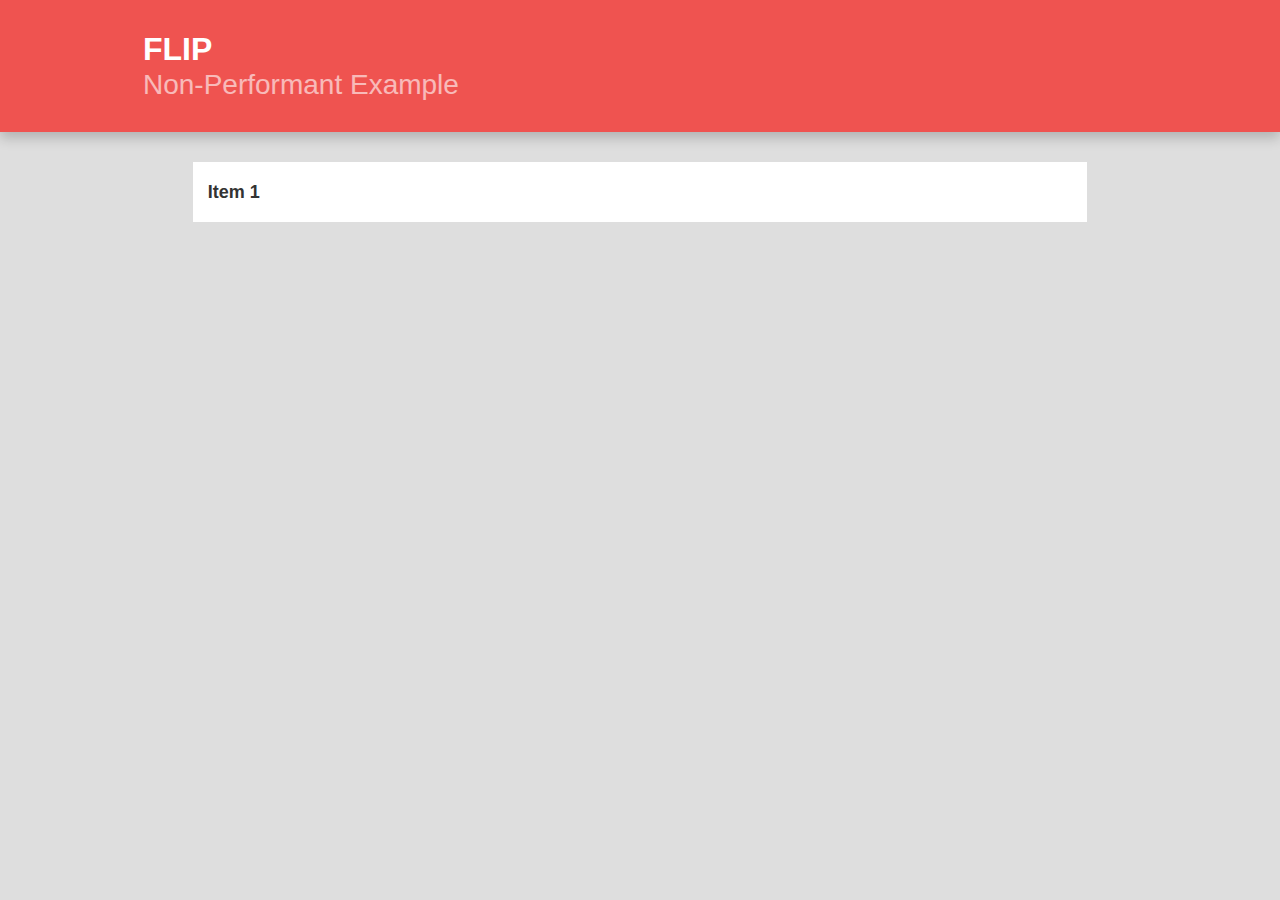
<file: non-performant/index.html>
<!DOCTYPE html>
<html lang="en-us">
  <head>
    <title>FLIP - Non-Performant Example</title>
    <meta charset="utf-8">
    <meta name="viewport" content="width=device-width,initial-scale=1">

    <link href="expand.css" rel="stylesheet" />
    <style>
      html,
      body {
        position: relative;
        height: 100%;
        color: #333;
        background-color: #dedede;
      }

      * {
        margin: 0;
        padding: 0;
        font-family: "Helvetica Neue", Helvetica, Arial, sans-serif;
        font-size: 16px;
        font-weight: 400;
        line-height: 22px;
        color: inherit;;
        box-sizing: border-box;
      }

      ul li { list-style: none; }

      h1 {
        font-size: 32px;
        font-weight: 600;
        line-height: 38px;
      }

      h2 {
        font-size: 28px;
        line-height: 34px;
        opacity: 0.6;
      }

      p { margin-bottom: 15px; }

      .container {
        margin: 0 auto;
        padding: 0 15px;
        width: 100%;
        max-width: 1024px;
      }

      header {
        margin-bottom: 30px;
        padding: 30px 0;
        color: #fff;
        box-shadow: 0 6px 12px rgba(0, 0, 0, 0.2);
        background-color: #ef5350;
      }
    </style>
  </head>
  <body>
    <header>
      <div class="container">
        <h1>FLIP</h1>
        <h2>Non-Performant Example</h2>
      </div>
    </header>

    <div class="container">
      <div class="expand" data-list>
        <div class="item" data-list-item>
          <div class="item-inner" data-list-item-inner>
            <div class="item-title" data-list-item-title>Item 1</div>
            <div class="item-description" data-list-item-description>
              <p>
                Lorem ipsum dolor sit amet, consectetuer adipiscing elit. Aenean commodo ligula eget dolor. Aenean massa. Cum sociis natoque penatibus et magnis dis parturient montes, nascetur ridiculus mus. Donec quam felis, ultricies nec, pellentesque eu, pretium quis, sem. Nulla consequat massa quis enim. Donec pede justo, fringilla vel, aliquet nec, vulputate eget, arcu. In enim justo, rhoncus ut, imperdiet a, venenatis vitae, justo. Nullam dictum felis eu pede mollis pretium.
              </p>
              <p>
                Integer tincidunt. Cras dapibus. Vivamus elementum semper nisi. Aenean vulputate eleifend tellus. Aenean leo ligula, porttitor eu, consequat vitae, eleifend ac, enim. Aliquam lorem ante, dapibus in, viverra quis, feugiat a, tellus. Phasellus viverra nulla ut metus varius laoreet. Quisque rutrum. Aenean imperdiet. Etiam ultricies nisi vel augue. Curabitur ullamcorper ultricies nisi. Nam eget dui. Etiam rhoncus. Maecenas tempus, tellus eget condimentum rhoncus, sem quam semper libero, sit amet adipiscing sem neque sed ipsum. Nam quam nunc, blandit vel, luctus pulvinar, hendrerit id, lorem. Maecenas nec odio et ante tincidunt tempus. Donec vitae sapien ut libero venenatis faucibus. Nullam quis ante. Etiam sit amet orci eget eros faucibus tincidunt. Duis leo. Sed fringilla mauris sit amet nibh. Donec sodales sagittis magna. Sed consequat, leo eget bibendum sodales, augue velit cursus nunc.
              </p>
              <p>
                Quis gravida magna mi a libero. Fusce vulputate eleifend sapien. Vestibulum purus quam, scelerisque ut, mollis sed, nonummy id, metus. Nullam accumsan lorem in dui. Cras ultricies mi eu turpis hendrerit fringilla. Vestibulum ante ipsum primis in faucibus orci luctus et ultrices posuere cubilia Curae; In ac dui quis mi consectetuer lacinia. Nam pretium turpis et arcu. Duis arcu tortor, suscipit eget, imperdiet nec, imperdiet iaculis, ipsum. Sed aliquam ultrices mauris. Integer ante arcu, accumsan a, consectetuer eget, posuere ut, mauris. Praesent adipiscing.
              </p>
            </div>
          </div>
        </div>
      </div>
    </div>

    <script src="https://ajax.googleapis.com/ajax/libs/jquery/3.1.1/jquery.min.js"></script>
    <script src="expand.js"></script>
  </body>
</html>
</file>
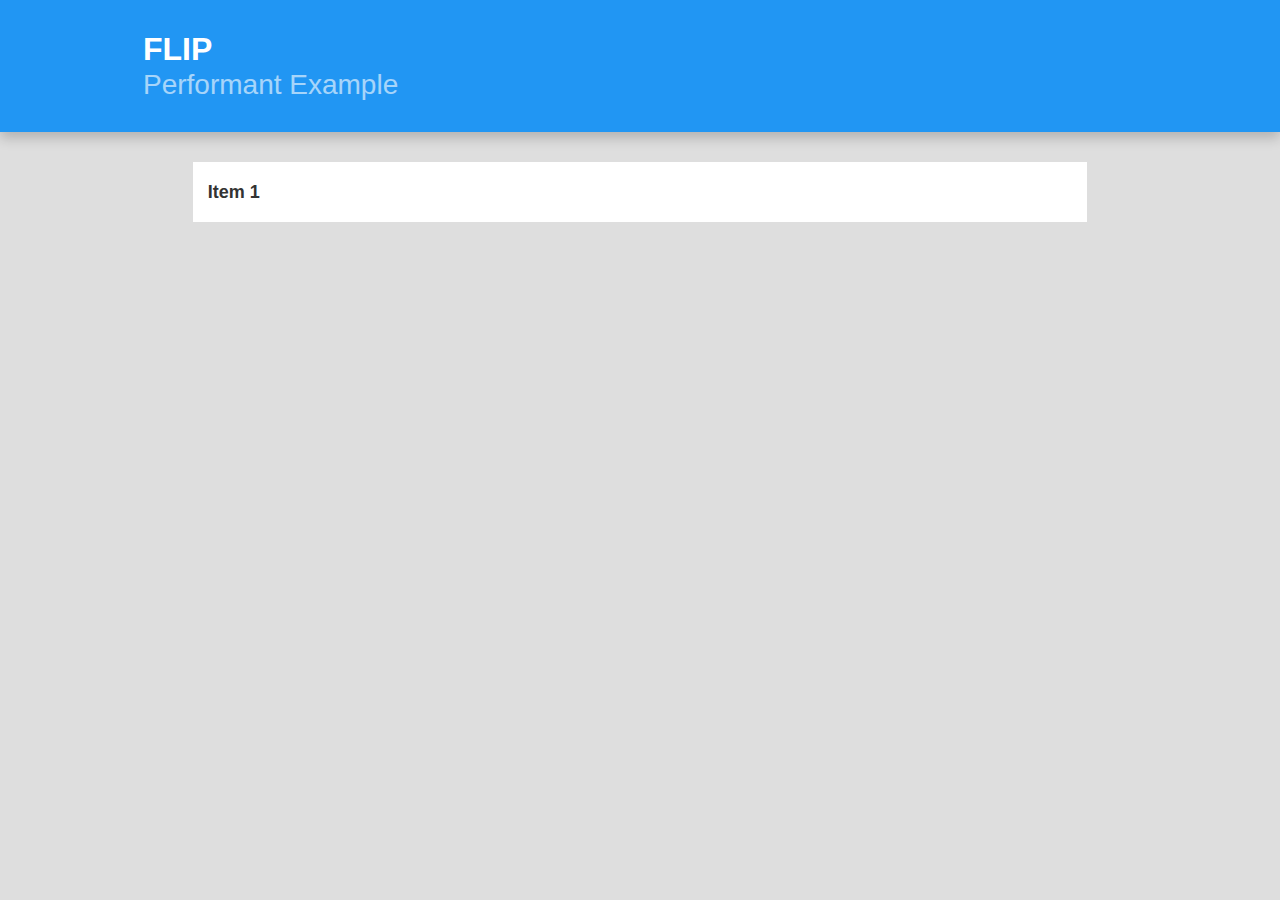
<file: performant/index.html>
<!DOCTYPE html>
<html lang="en-us">
  <head>
    <title>FLIP - Performant Example</title>
    <meta charset="utf-8">
    <meta name="viewport" content="width=device-width,initial-scale=1">

    <link href="expand.css" rel="stylesheet" />
    <style>
      html,
      body {
        position: relative;
        height: 100%;
        color: #333;
        background-color: #dedede;
      }

      * {
        margin: 0;
        padding: 0;
        font-family: "Helvetica Neue", Helvetica, Arial, sans-serif;
        font-size: 16px;
        font-weight: 400;
        line-height: 22px;
        color: inherit;;
        box-sizing: border-box;
      }

      ul li { list-style: none; }

      h1 {
        font-size: 32px;
        font-weight: 600;
        line-height: 38px;
      }

      h2 {
        font-size: 28px;
        line-height: 34px;
        opacity: 0.6;
      }

      p { margin-bottom: 15px; }

      .container {
        margin: 0 auto;
        padding: 0 15px;
        width: 100%;
        max-width: 1024px;
      }

      header {
        margin-bottom: 30px;
        padding: 30px 0;
        color: #fff;
        box-shadow: 0 6px 12px rgba(0, 0, 0, 0.2);
        background-color: #2196f3;
      }
    </style>
  </head>
  <body>
    <header>
      <div class="container">
        <h1>FLIP</h1>
        <h2>Performant Example</h2>
      </div>
    </header>

    <div class="container">
      <div class="expand" data-list>
        <div class="item" data-list-item>
          <div class="item-background" data-list-item-background></div>
          <div class="item-inner" data-list-item-inner>
            <div class="item-title" data-list-item-title>Item 1</div>
            <div class="item-description" data-list-item-description>
              <p>
                Lorem ipsum dolor sit amet, consectetuer adipiscing elit. Aenean commodo ligula eget dolor. Aenean massa. Cum sociis natoque penatibus et magnis dis parturient montes, nascetur ridiculus mus. Donec quam felis, ultricies nec, pellentesque eu, pretium quis, sem. Nulla consequat massa quis enim. Donec pede justo, fringilla vel, aliquet nec, vulputate eget, arcu. In enim justo, rhoncus ut, imperdiet a, venenatis vitae, justo. Nullam dictum felis eu pede mollis pretium.
              </p>
              <p>
                Integer tincidunt. Cras dapibus. Vivamus elementum semper nisi. Aenean vulputate eleifend tellus. Aenean leo ligula, porttitor eu, consequat vitae, eleifend ac, enim. Aliquam lorem ante, dapibus in, viverra quis, feugiat a, tellus. Phasellus viverra nulla ut metus varius laoreet. Quisque rutrum. Aenean imperdiet. Etiam ultricies nisi vel augue. Curabitur ullamcorper ultricies nisi. Nam eget dui. Etiam rhoncus. Maecenas tempus, tellus eget condimentum rhoncus, sem quam semper libero, sit amet adipiscing sem neque sed ipsum. Nam quam nunc, blandit vel, luctus pulvinar, hendrerit id, lorem. Maecenas nec odio et ante tincidunt tempus. Donec vitae sapien ut libero venenatis faucibus. Nullam quis ante. Etiam sit amet orci eget eros faucibus tincidunt. Duis leo. Sed fringilla mauris sit amet nibh. Donec sodales sagittis magna. Sed consequat, leo eget bibendum sodales, augue velit cursus nunc.
              </p>
              <p>
                Quis gravida magna mi a libero. Fusce vulputate eleifend sapien. Vestibulum purus quam, scelerisque ut, mollis sed, nonummy id, metus. Nullam accumsan lorem in dui. Cras ultricies mi eu turpis hendrerit fringilla. Vestibulum ante ipsum primis in faucibus orci luctus et ultrices posuere cubilia Curae; In ac dui quis mi consectetuer lacinia. Nam pretium turpis et arcu. Duis arcu tortor, suscipit eget, imperdiet nec, imperdiet iaculis, ipsum. Sed aliquam ultrices mauris. Integer ante arcu, accumsan a, consectetuer eget, posuere ut, mauris. Praesent adipiscing.
              </p>
            </div>
          </div>
        </div>
      </div>
    </div>

    <script src="https://ajax.googleapis.com/ajax/libs/jquery/3.1.1/jquery.min.js"></script>
    <script src="expand.js"></script>
  </body>
</html>
</file>
<file: non-performant/expand.css>
.expand { position: relative; }

.expand .item {
  position: relative;
  margin: 0 auto 15px;
  width: 90%;
  height: 60px;
  background-color: #fff;
  transition: all 0.2s cubic-bezier(0, 0, 0.3, 1);
  transition-delay: 0.15s;
  overflow: hidden;
}
.expand .item.open {
  width: 100%;
  height: 50vh;
  transition-delay: 0s;
}

.expand .item .item-inner {
  position: relative;
  width: 100%;
  height: 100%;
}

.expand .item .item-title {
  padding: 0 15px;
  height: 60px;
  font-size: 18px;
  font-weight: 600;
  line-height: 60px;
}

.expand .item .item-description {
  padding: 15px;
  height: calc(100% - 60px);
  opacity: 0;
  overflow: auto;
  pointer-events: none;
  transition: opacity 0.1s cubic-bezier(0, 0, 0.3, 1);
}

.expand .item.open .item-description {
  opacity: 1;
  transition-delay: 0.15s;
  pointer-events: all;
}
</file>
<file: performant/expand.css>
.expand { position: relative; }

.expand .item {
  position: relative;
  margin: 0 auto 15px;
  width: 90%;
  height: auto;
  pointer-events: none;
}
.expand .item.open {
  width: 100%;
  pointer-events: all;
}

.expand .item .item-background {
  position: absolute;
  top: 0;
  left: 0;
  width: 100%;
  height: 60px;
  background-color: #fff;
  transform-origin: 50% 0;
  pointer-events: all;
}
.expand .item.open .item-background { height: 50vh; }
.expand .item.animate .item-background {
  transition: transform 0.2s cubic-bezier(0, 0, 0.3, 1);
  transition-delay: 0.15s;
}
.expand .item.open.animate .item-background { transition-delay: 0s; }

.expand .item .item-inner {
  position: relative;
  top: 0;
  left: 0;
  width: 100%;
  height: 100%;
}
.expand .item.animate .item-inner {
  transition: transform 0.2s cubic-bezier(0, 0, 0.3, 1);
  transition-delay: 0.15s;
}
.expand .item.open.animate .item-inner { transition-delay: 0.0s; }

.expand .item .item-title {
  padding: 0 15px;
  height: 60px;
  font-size: 18px;
  font-weight: 600;
  line-height: 60px;
}

.expand .item .item-description {
  padding: 15px;
  height: calc(50vh - 60px);
  opacity: 0;
  overflow: auto;
  transition: opacity 0.1s cubic-bezier(0, 0, 0.3, 1);
}

.expand .item.open .item-description {
  opacity: 1;
  transition-delay: 0.15s;
}
</file>
